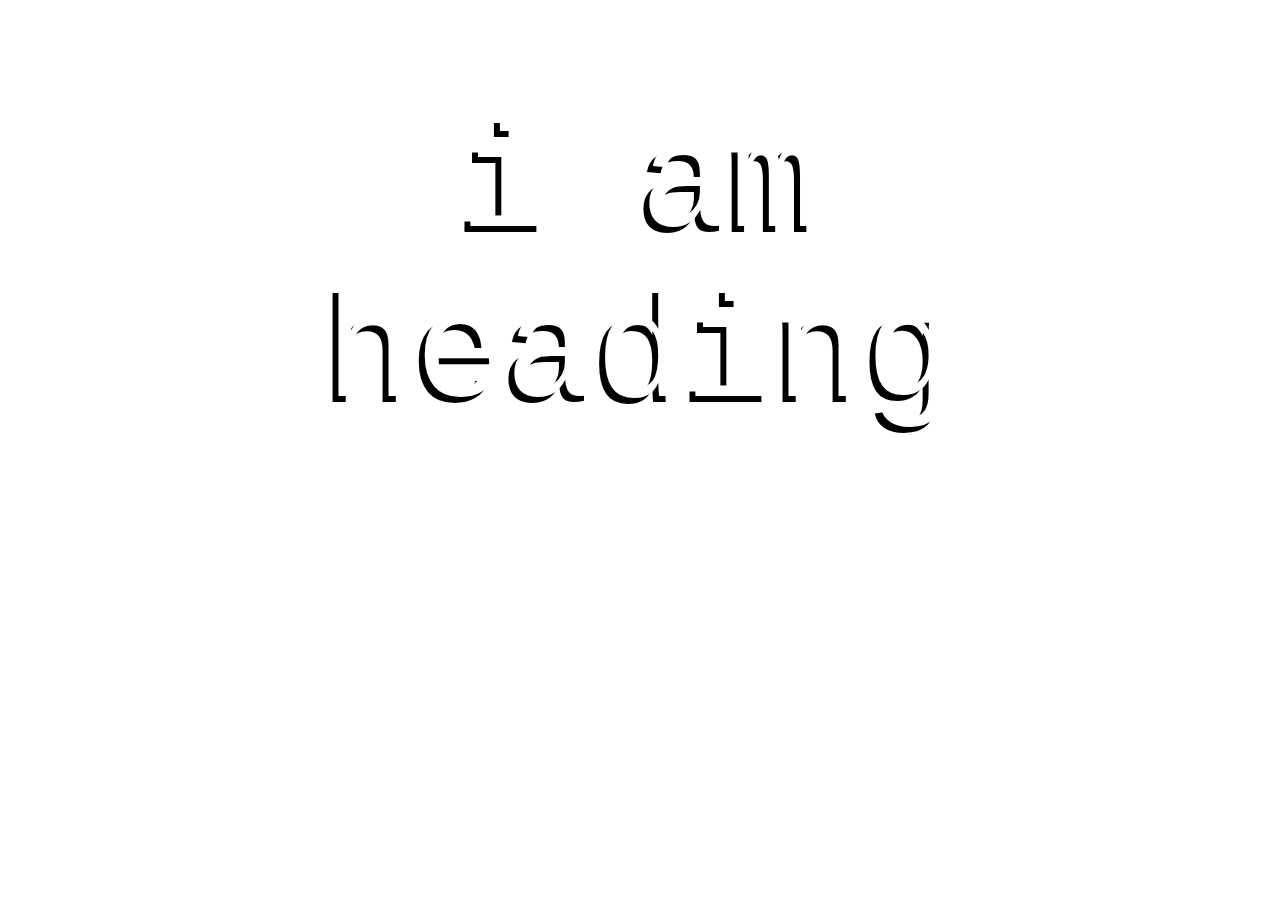
<file: Background/index.html>
<!DOCTYPE html>
<html lang="en">
<head>
    <meta charset="UTF-8">
    <meta http-equiv="X-UA-Compatible" content="IE=edge">
    <meta name="viewport" content="width=device-width, initial-scale=1.0">
    <title>Background</title>
    <link rel="stylesheet" href="app.css">
</head>

<body>

    <section>
        <h1>i am heading</h1>
    </section>

</body>

</html>
</file>
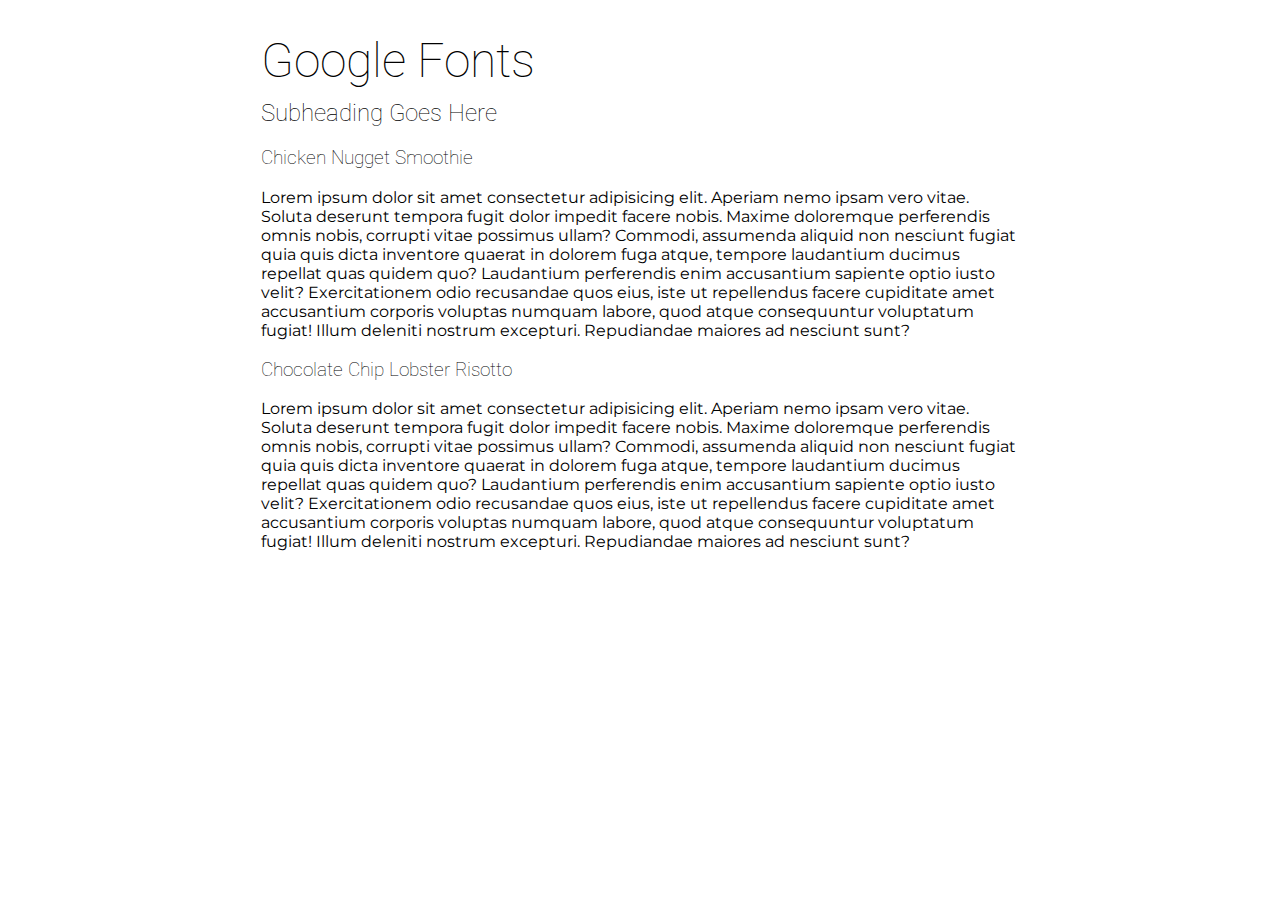
<file: GoogleFonts/index.html>
<!DOCTYPE html>
<html lang="en">
<head>
    <meta charset="UTF-8">
    <meta http-equiv="X-UA-Compatible" content="IE=edge">
    <meta name="viewport" content="width=device-width, initial-scale=1.0">
    <title>Google Fonts</title>
    <link href="https://fonts.googleapis.com/css2?family=Montserrat&family=Roboto:wght@100;400&display=swap"
        rel="stylesheet">
    <link rel="stylesheet" href="app.css">
</head>

<body>
    <main>
        <h1>Google Fonts</h1>
        <h2>Subheading Goes Here</h2>

        <h3>Chicken Nugget Smoothie</h3>
        <p>Lorem ipsum dolor sit amet consectetur adipisicing elit. Aperiam nemo ipsam vero vitae. Soluta deserunt
            tempora
            fugit dolor impedit facere nobis. Maxime doloremque perferendis omnis nobis, corrupti vitae possimus ullam?
            Commodi, assumenda aliquid non nesciunt fugiat quia quis dicta inventore quaerat in dolorem fuga atque,
            tempore
            laudantium ducimus repellat quas quidem quo? Laudantium perferendis enim accusantium sapiente optio iusto
            velit?
            Exercitationem odio recusandae quos eius, iste ut repellendus facere cupiditate amet accusantium corporis
            voluptas numquam labore, quod atque consequuntur voluptatum fugiat! Illum deleniti nostrum excepturi.
            Repudiandae maiores ad nesciunt sunt?</p>

        <h3>Chocolate Chip Lobster Risotto</h3>
        <p>Lorem ipsum dolor sit amet consectetur adipisicing elit. Aperiam nemo ipsam vero vitae. Soluta deserunt
            tempora
            fugit dolor impedit facere nobis. Maxime doloremque perferendis omnis nobis, corrupti vitae possimus ullam?
            Commodi, assumenda aliquid non nesciunt fugiat quia quis dicta inventore quaerat in dolorem fuga atque,
            tempore
            laudantium ducimus repellat quas quidem quo? Laudantium perferendis enim accusantium sapiente optio iusto
            velit?
            Exercitationem odio recusandae quos eius, iste ut repellendus facere cupiditate amet accusantium corporis
            voluptas numquam labore, quod atque consequuntur voluptatum fugiat! Illum deleniti nostrum excepturi.
            Repudiandae maiores ad nesciunt sunt?</p>
    </main>
</body>

</html>
</file>
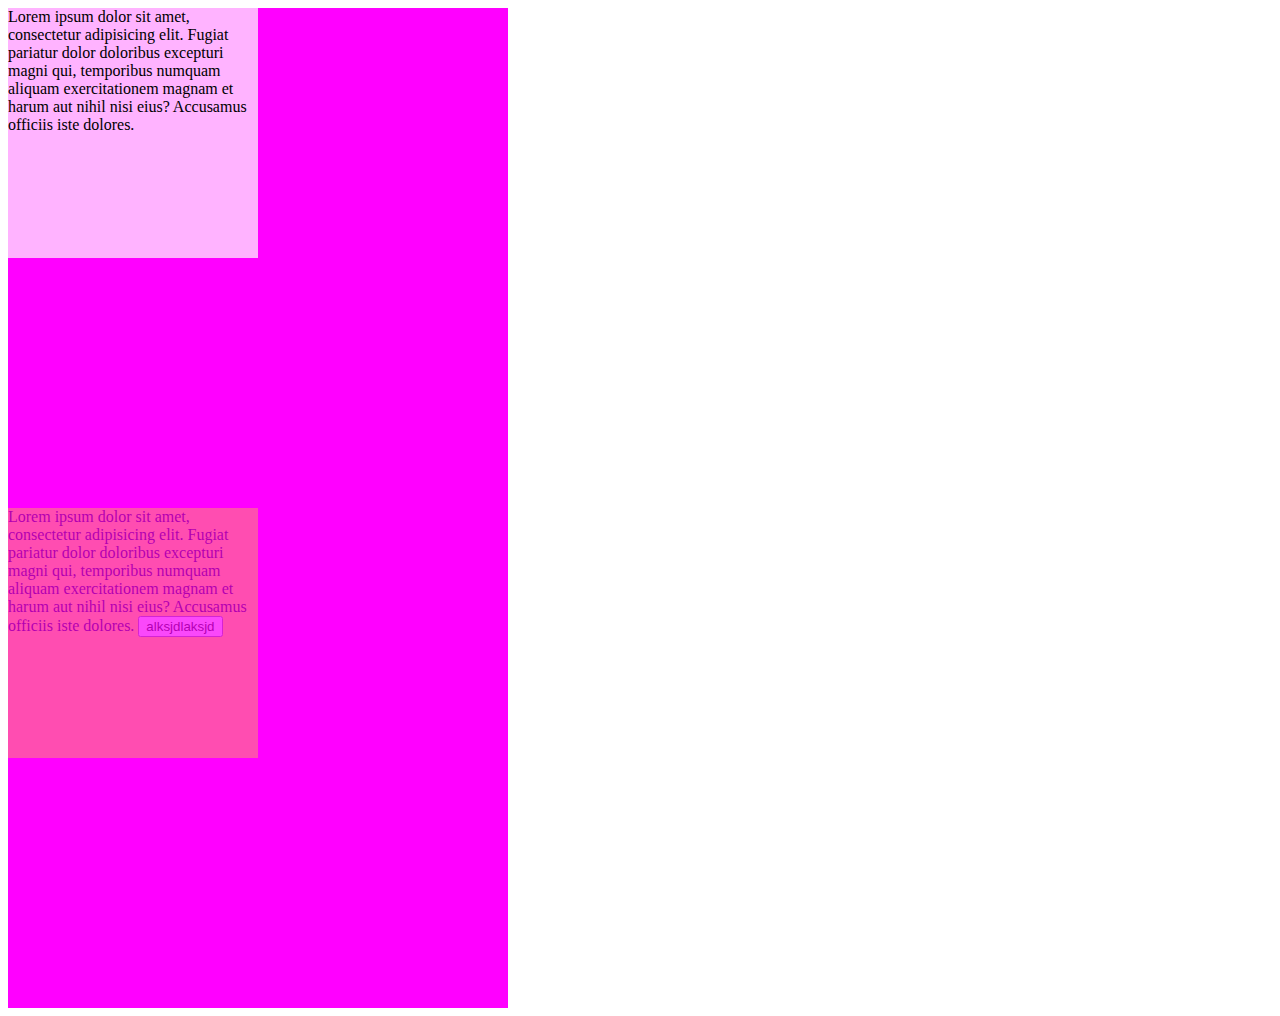
<file: Opacity/index.html>
<!DOCTYPE html>
<html lang="en">
<head>
    <meta charset="UTF-8">
    <meta http-equiv="X-UA-Compatible" content="IE=edge">
    <meta name="viewport" content="width=device-width, initial-scale=1.0">
    <title>Opacity & Alpha</title>
    <link rel="stylesheet" href="app.css">
</head>

<body>
    <section>
        <div id="rgba">
            Lorem ipsum dolor sit amet, consectetur adipisicing elit. Fugiat pariatur dolor doloribus excepturi magni
            qui, temporibus numquam aliquam exercitationem magnam et harum aut nihil nisi eius? Accusamus officiis iste
            dolores.
        </div>
    </section>
    <section>
        <div id="opacity">
            Lorem ipsum dolor sit amet, consectetur adipisicing elit. Fugiat pariatur dolor doloribus excepturi magni
            qui, temporibus numquam aliquam exercitationem magnam et harum aut nihil nisi eius? Accusamus officiis iste
            dolores.
            <button>alksjdlaksjd</button>
        </div>
    </section>
</body>

</html>
</file>
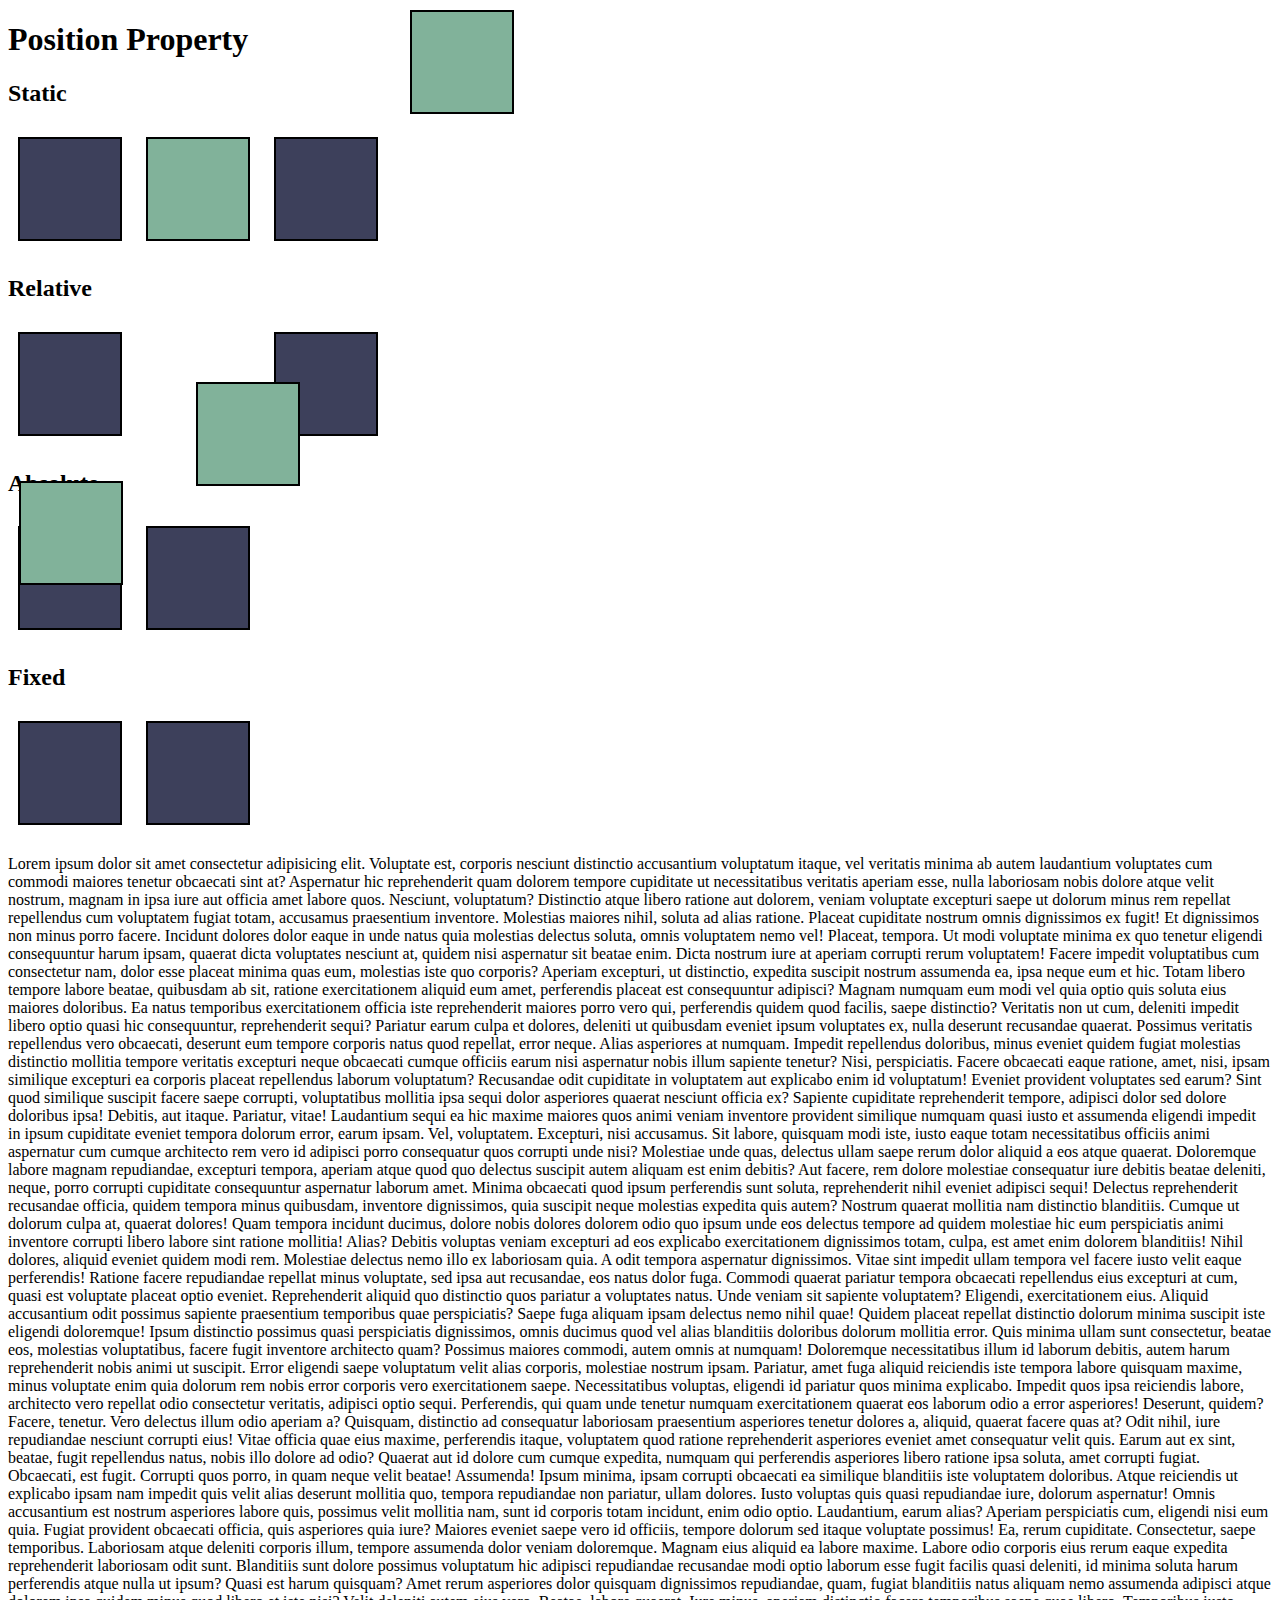
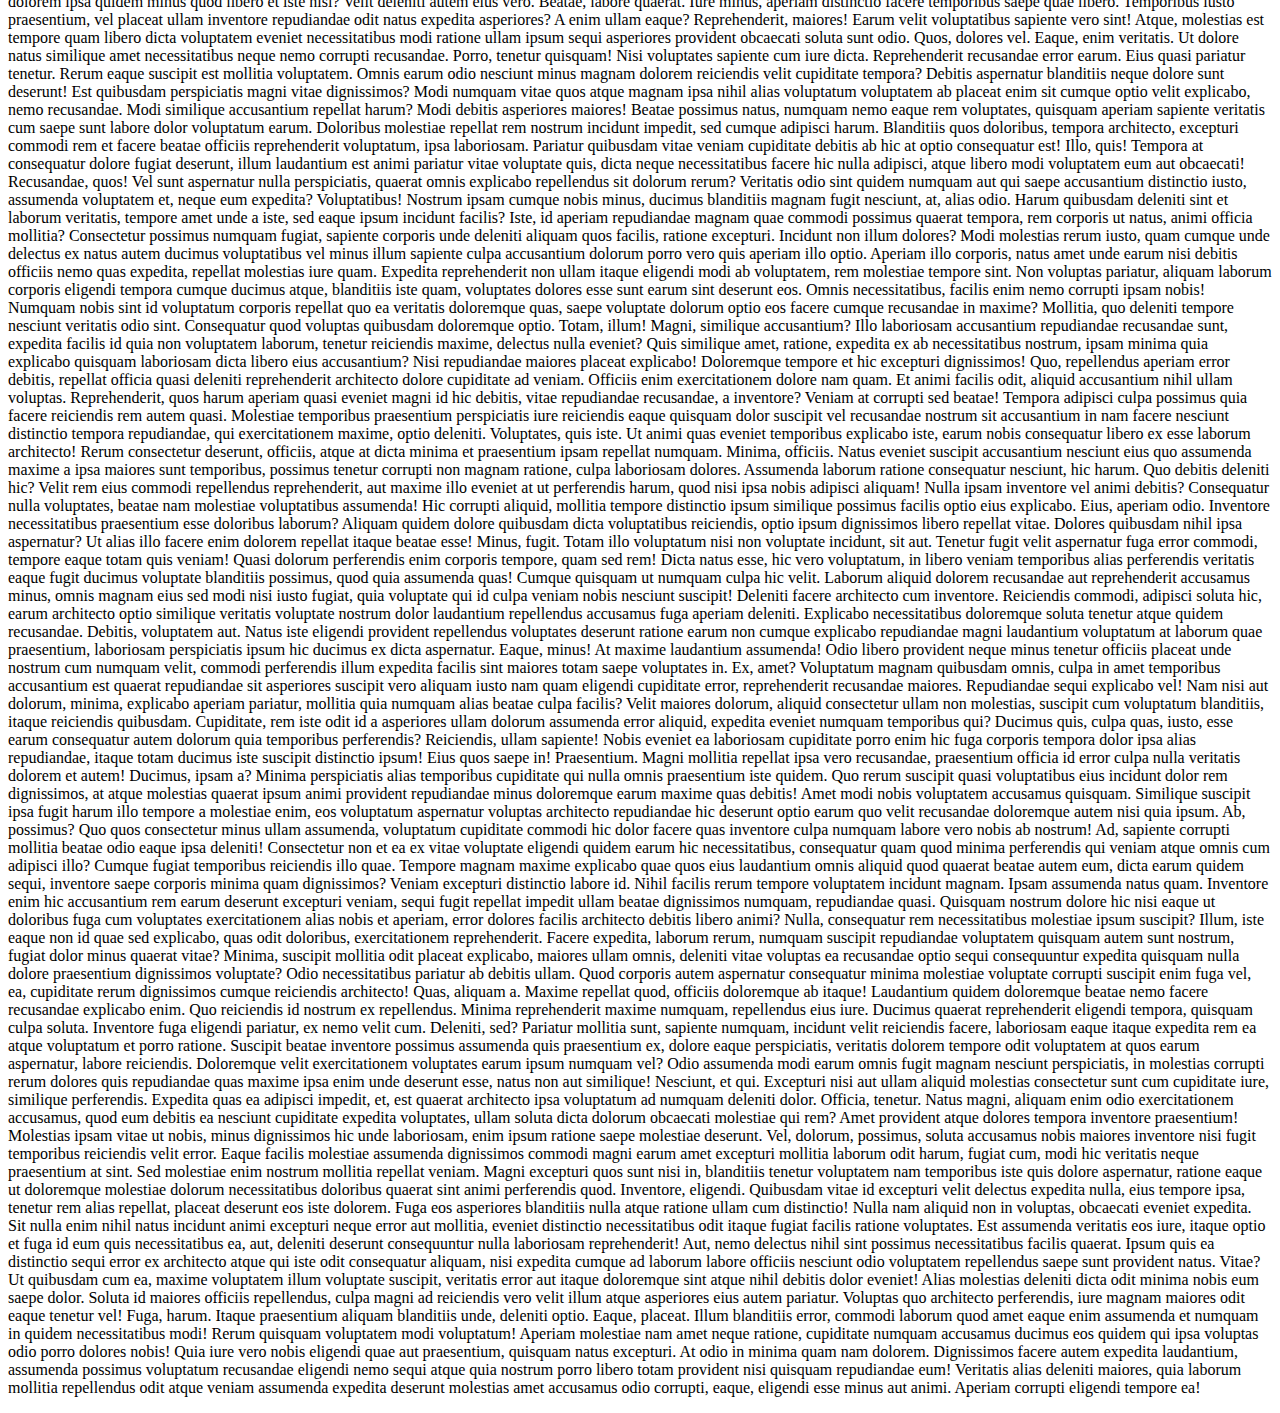
<file: Position/index.html>
<!DOCTYPE html>
<html lang="en">
<head>
    <meta charset="UTF-8">
    <meta http-equiv="X-UA-Compatible" content="IE=edge">
    <meta name="viewport" content="width=device-width, initial-scale=1.0">
    <title>Position</title>
    <link rel="stylesheet" href="app.css">
</head>

<body>
    <h1>Position Property</h1>
    <section id="static">
        <h2>Static</h2>
        <div></div>
        <div id="middle"></div>
        <div></div>
    </section>
    <section id="relative">
        <h2>Relative</h2>
        <div></div>
        <div id="middle"></div>
        <div></div>
    </section>
    <section id="absolute">
        <h2>Absolute</h2>
        <div></div>
        <div id="middle"></div>
        <div></div>
    </section>

    <section id="fixed">
        <h2>Fixed</h2>
        <div></div>
        <div id="middle"></div>
        <div></div>
    </section>

    <p>Lorem ipsum dolor sit amet consectetur adipisicing elit. Voluptate est, corporis nesciunt distinctio accusantium
        voluptatum itaque, vel veritatis minima ab autem laudantium voluptates cum commodi maiores tenetur obcaecati
        sint at?
        Aspernatur hic reprehenderit quam dolorem tempore cupiditate ut necessitatibus veritatis aperiam esse, nulla
        laboriosam nobis dolore atque velit nostrum, magnam in ipsa iure aut officia amet labore quos. Nesciunt,
        voluptatum?
        Distinctio atque libero ratione aut dolorem, veniam voluptate excepturi saepe ut dolorum minus rem repellat
        repellendus cum voluptatem fugiat totam, accusamus praesentium inventore. Molestias maiores nihil, soluta ad
        alias ratione.
        Placeat cupiditate nostrum omnis dignissimos ex fugit! Et dignissimos non minus porro facere. Incidunt dolores
        dolor eaque in unde natus quia molestias delectus soluta, omnis voluptatem nemo vel! Placeat, tempora.
        Ut modi voluptate minima ex quo tenetur eligendi consequuntur harum ipsam, quaerat dicta voluptates nesciunt at,
        quidem nisi aspernatur sit beatae enim. Dicta nostrum iure at aperiam corrupti rerum voluptatem!
        Facere impedit voluptatibus cum consectetur nam, dolor esse placeat minima quas eum, molestias iste quo
        corporis? Aperiam excepturi, ut distinctio, expedita suscipit nostrum assumenda ea, ipsa neque eum et hic.
        Totam libero tempore labore beatae, quibusdam ab sit, ratione exercitationem aliquid eum amet, perferendis
        placeat est consequuntur adipisci? Magnam numquam eum modi vel quia optio quis soluta eius maiores doloribus.
        Ea natus temporibus exercitationem officia iste reprehenderit maiores porro vero qui, perferendis quidem quod
        facilis, saepe distinctio? Veritatis non ut cum, deleniti impedit libero optio quasi hic consequuntur,
        reprehenderit sequi?
        Pariatur earum culpa et dolores, deleniti ut quibusdam eveniet ipsum voluptates ex, nulla deserunt recusandae
        quaerat. Possimus veritatis repellendus vero obcaecati, deserunt eum tempore corporis natus quod repellat, error
        neque.
        Alias asperiores at numquam. Impedit repellendus doloribus, minus eveniet quidem fugiat molestias distinctio
        mollitia tempore veritatis excepturi neque obcaecati cumque officiis earum nisi aspernatur nobis illum sapiente
        tenetur? Nisi, perspiciatis.
        Facere obcaecati eaque ratione, amet, nisi, ipsam similique excepturi ea corporis placeat repellendus laborum
        voluptatum? Recusandae odit cupiditate in voluptatem aut explicabo enim id voluptatum! Eveniet provident
        voluptates sed earum?
        Sint quod similique suscipit facere saepe corrupti, voluptatibus mollitia ipsa sequi dolor asperiores quaerat
        nesciunt officia ex? Sapiente cupiditate reprehenderit tempore, adipisci dolor sed dolore doloribus ipsa!
        Debitis, aut itaque.
        Pariatur, vitae! Laudantium sequi ea hic maxime maiores quos animi veniam inventore provident similique numquam
        quasi iusto et assumenda eligendi impedit in ipsum cupiditate eveniet tempora dolorum error, earum ipsam.
        Vel, voluptatem. Excepturi, nisi accusamus. Sit labore, quisquam modi iste, iusto eaque totam necessitatibus
        officiis animi aspernatur cum cumque architecto rem vero id adipisci porro consequatur quos corrupti unde nisi?
        Molestiae unde quas, delectus ullam saepe rerum dolor aliquid a eos atque quaerat. Doloremque labore magnam
        repudiandae, excepturi tempora, aperiam atque quod quo delectus suscipit autem aliquam est enim debitis?
        Aut facere, rem dolore molestiae consequatur iure debitis beatae deleniti, neque, porro corrupti cupiditate
        consequuntur aspernatur laborum amet. Minima obcaecati quod ipsum perferendis sunt soluta, reprehenderit nihil
        eveniet adipisci sequi!
        Delectus reprehenderit recusandae officia, quidem tempora minus quibusdam, inventore dignissimos, quia suscipit
        neque molestias expedita quis autem? Nostrum quaerat mollitia nam distinctio blanditiis. Cumque ut dolorum culpa
        at, quaerat dolores!
        Quam tempora incidunt ducimus, dolore nobis dolores dolorem odio quo ipsum unde eos delectus tempore ad quidem
        molestiae hic eum perspiciatis animi inventore corrupti libero labore sint ratione mollitia! Alias?
        Debitis voluptas veniam excepturi ad eos explicabo exercitationem dignissimos totam, culpa, est amet enim
        dolorem blanditiis! Nihil dolores, aliquid eveniet quidem modi rem. Molestiae delectus nemo illo ex laboriosam
        quia.
        A odit tempora aspernatur dignissimos. Vitae sint impedit ullam tempora vel facere iusto velit eaque
        perferendis! Ratione facere repudiandae repellat minus voluptate, sed ipsa aut recusandae, eos natus dolor fuga.
        Commodi quaerat pariatur tempora obcaecati repellendus eius excepturi at cum, quasi est voluptate placeat optio
        eveniet. Reprehenderit aliquid quo distinctio quos pariatur a voluptates natus. Unde veniam sit sapiente
        voluptatem?
        Eligendi, exercitationem eius. Aliquid accusantium odit possimus sapiente praesentium temporibus quae
        perspiciatis? Saepe fuga aliquam ipsam delectus nemo nihil quae! Quidem placeat repellat distinctio dolorum
        minima suscipit iste eligendi doloremque!
        Ipsum distinctio possimus quasi perspiciatis dignissimos, omnis ducimus quod vel alias blanditiis doloribus
        dolorum mollitia error. Quis minima ullam sunt consectetur, beatae eos, molestias voluptatibus, facere fugit
        inventore architecto quam?
        Possimus maiores commodi, autem omnis at numquam! Doloremque necessitatibus illum id laborum debitis, autem
        harum reprehenderit nobis animi ut suscipit. Error eligendi saepe voluptatum velit alias corporis, molestiae
        nostrum ipsam.
        Pariatur, amet fuga aliquid reiciendis iste tempora labore quisquam maxime, minus voluptate enim quia dolorum
        rem nobis error corporis vero exercitationem saepe. Necessitatibus voluptas, eligendi id pariatur quos minima
        explicabo.
        Impedit quos ipsa reiciendis labore, architecto vero repellat odio consectetur veritatis, adipisci optio sequi.
        Perferendis, qui quam unde tenetur numquam exercitationem quaerat eos laborum odio a error asperiores! Deserunt,
        quidem?
        Facere, tenetur. Vero delectus illum odio aperiam a? Quisquam, distinctio ad consequatur laboriosam praesentium
        asperiores tenetur dolores a, aliquid, quaerat facere quas at? Odit nihil, iure repudiandae nesciunt corrupti
        eius!
        Vitae officia quae eius maxime, perferendis itaque, voluptatem quod ratione reprehenderit asperiores eveniet
        amet consequatur velit quis. Earum aut ex sint, beatae, fugit repellendus natus, nobis illo dolore ad odio?
        Quaerat aut id dolore cum cumque expedita, numquam qui perferendis asperiores libero ratione ipsa soluta, amet
        corrupti fugiat. Obcaecati, est fugit. Corrupti quos porro, in quam neque velit beatae! Assumenda!
        Ipsum minima, ipsam corrupti obcaecati ea similique blanditiis iste voluptatem doloribus. Atque reiciendis ut
        explicabo ipsam nam impedit quis velit alias deserunt mollitia quo, tempora repudiandae non pariatur, ullam
        dolores.
        Iusto voluptas quis quasi repudiandae iure, dolorum aspernatur! Omnis accusantium est nostrum asperiores labore
        quis, possimus velit mollitia nam, sunt id corporis totam incidunt, enim odio optio. Laudantium, earum alias?
        Aperiam perspiciatis cum, eligendi nisi eum quia. Fugiat provident obcaecati officia, quis asperiores quia iure?
        Maiores eveniet saepe vero id officiis, tempore dolorum sed itaque voluptate possimus! Ea, rerum cupiditate.
        Consectetur, saepe temporibus. Laboriosam atque deleniti corporis illum, tempore assumenda dolor veniam
        doloremque. Magnam eius aliquid ea labore maxime. Labore odio corporis eius rerum eaque expedita reprehenderit
        laboriosam odit sunt.
        Blanditiis sunt dolore possimus voluptatum hic adipisci repudiandae recusandae modi optio laborum esse fugit
        facilis quasi deleniti, id minima soluta harum perferendis atque nulla ut ipsum? Quasi est harum quisquam?
        Amet rerum asperiores dolor quisquam dignissimos repudiandae, quam, fugiat blanditiis natus aliquam nemo
        assumenda adipisci atque dolorem ipsa quidem minus quod libero et iste nisi? Velit deleniti autem eius vero.
        Beatae, labore quaerat. Iure minus, aperiam distinctio facere temporibus saepe quae libero. Temporibus iusto
        praesentium, vel placeat ullam inventore repudiandae odit natus expedita asperiores? A enim ullam eaque?
        Reprehenderit, maiores!
        Earum velit voluptatibus sapiente vero sint! Atque, molestias est tempore quam libero dicta voluptatem eveniet
        necessitatibus modi ratione ullam ipsum sequi asperiores provident obcaecati soluta sunt odio. Quos, dolores
        vel.
        Eaque, enim veritatis. Ut dolore natus similique amet necessitatibus neque nemo corrupti recusandae. Porro,
        tenetur quisquam! Nisi voluptates sapiente cum iure dicta. Reprehenderit recusandae error earum. Eius quasi
        pariatur tenetur.
        Rerum eaque suscipit est mollitia voluptatem. Omnis earum odio nesciunt minus magnam dolorem reiciendis velit
        cupiditate tempora? Debitis aspernatur blanditiis neque dolore sunt deserunt! Est quibusdam perspiciatis magni
        vitae dignissimos?
        Modi numquam vitae quos atque magnam ipsa nihil alias voluptatum voluptatem ab placeat enim sit cumque optio
        velit explicabo, nemo recusandae. Modi similique accusantium repellat harum? Modi debitis asperiores maiores!
        Beatae possimus natus, numquam nemo eaque rem voluptates, quisquam aperiam sapiente veritatis cum saepe sunt
        labore dolor voluptatum earum. Doloribus molestiae repellat rem nostrum incidunt impedit, sed cumque adipisci
        harum.
        Blanditiis quos doloribus, tempora architecto, excepturi commodi rem et facere beatae officiis reprehenderit
        voluptatum, ipsa laboriosam. Pariatur quibusdam vitae veniam cupiditate debitis ab hic at optio consequatur est!
        Illo, quis!
        Tempora at consequatur dolore fugiat deserunt, illum laudantium est animi pariatur vitae voluptate quis, dicta
        neque necessitatibus facere hic nulla adipisci, atque libero modi voluptatem eum aut obcaecati! Recusandae,
        quos!
        Vel sunt aspernatur nulla perspiciatis, quaerat omnis explicabo repellendus sit dolorum rerum? Veritatis odio
        sint quidem numquam aut qui saepe accusantium distinctio iusto, assumenda voluptatem et, neque eum expedita?
        Voluptatibus!
        Nostrum ipsam cumque nobis minus, ducimus blanditiis magnam fugit nesciunt, at, alias odio. Harum quibusdam
        deleniti sint et laborum veritatis, tempore amet unde a iste, sed eaque ipsum incidunt facilis?
        Iste, id aperiam repudiandae magnam quae commodi possimus quaerat tempora, rem corporis ut natus, animi officia
        mollitia? Consectetur possimus numquam fugiat, sapiente corporis unde deleniti aliquam quos facilis, ratione
        excepturi.
        Incidunt non illum dolores? Modi molestias rerum iusto, quam cumque unde delectus ex natus autem ducimus
        voluptatibus vel minus illum sapiente culpa accusantium dolorum porro vero quis aperiam illo optio.
        Aperiam illo corporis, natus amet unde earum nisi debitis officiis nemo quas expedita, repellat molestias iure
        quam. Expedita reprehenderit non ullam itaque eligendi modi ab voluptatem, rem molestiae tempore sint.
        Non voluptas pariatur, aliquam laborum corporis eligendi tempora cumque ducimus atque, blanditiis iste quam,
        voluptates dolores esse sunt earum sint deserunt eos. Omnis necessitatibus, facilis enim nemo corrupti ipsam
        nobis!
        Numquam nobis sint id voluptatum corporis repellat quo ea veritatis doloremque quas, saepe voluptate dolorum
        optio eos facere cumque recusandae in maxime? Mollitia, quo deleniti tempore nesciunt veritatis odio sint.
        Consequatur quod voluptas quibusdam doloremque optio. Totam, illum! Magni, similique accusantium? Illo
        laboriosam accusantium repudiandae recusandae sunt, expedita facilis id quia non voluptatem laborum, tenetur
        reiciendis maxime, delectus nulla eveniet?
        Quis similique amet, ratione, expedita ex ab necessitatibus nostrum, ipsam minima quia explicabo quisquam
        laboriosam dicta libero eius accusantium? Nisi repudiandae maiores placeat explicabo! Doloremque tempore et hic
        excepturi dignissimos!
        Quo, repellendus aperiam error debitis, repellat officia quasi deleniti reprehenderit architecto dolore
        cupiditate ad veniam. Officiis enim exercitationem dolore nam quam. Et animi facilis odit, aliquid accusantium
        nihil ullam voluptas.
        Reprehenderit, quos harum aperiam quasi eveniet magni id hic debitis, vitae repudiandae recusandae, a inventore?
        Veniam at corrupti sed beatae! Tempora adipisci culpa possimus quia facere reiciendis rem autem quasi.
        Molestiae temporibus praesentium perspiciatis iure reiciendis eaque quisquam dolor suscipit vel recusandae
        nostrum sit accusantium in nam facere nesciunt distinctio tempora repudiandae, qui exercitationem maxime, optio
        deleniti. Voluptates, quis iste.
        Ut animi quas eveniet temporibus explicabo iste, earum nobis consequatur libero ex esse laborum architecto!
        Rerum consectetur deserunt, officiis, atque at dicta minima et praesentium ipsam repellat numquam. Minima,
        officiis.
        Natus eveniet suscipit accusantium nesciunt eius quo assumenda maxime a ipsa maiores sunt temporibus, possimus
        tenetur corrupti non magnam ratione, culpa laboriosam dolores. Assumenda laborum ratione consequatur nesciunt,
        hic harum.
        Quo debitis deleniti hic? Velit rem eius commodi repellendus reprehenderit, aut maxime illo eveniet at ut
        perferendis harum, quod nisi ipsa nobis adipisci aliquam! Nulla ipsam inventore vel animi debitis?
        Consequatur nulla voluptates, beatae nam molestiae voluptatibus assumenda! Hic corrupti aliquid, mollitia
        tempore distinctio ipsum similique possimus facilis optio eius explicabo. Eius, aperiam odio. Inventore
        necessitatibus praesentium esse doloribus laborum?
        Aliquam quidem dolore quibusdam dicta voluptatibus reiciendis, optio ipsum dignissimos libero repellat vitae.
        Dolores quibusdam nihil ipsa aspernatur? Ut alias illo facere enim dolorem repellat itaque beatae esse! Minus,
        fugit.
        Totam illo voluptatum nisi non voluptate incidunt, sit aut. Tenetur fugit velit aspernatur fuga error commodi,
        tempore eaque totam quis veniam! Quasi dolorum perferendis enim corporis tempore, quam sed rem!
        Dicta natus esse, hic vero voluptatum, in libero veniam temporibus alias perferendis veritatis eaque fugit
        ducimus voluptate blanditiis possimus, quod quia assumenda quas! Cumque quisquam ut numquam culpa hic velit.
        Laborum aliquid dolorem recusandae aut reprehenderit accusamus minus, omnis magnam eius sed modi nisi iusto
        fugiat, quia voluptate qui id culpa veniam nobis nesciunt suscipit! Deleniti facere architecto cum inventore.
        Reiciendis commodi, adipisci soluta hic, earum architecto optio similique veritatis voluptate nostrum dolor
        laudantium repellendus accusamus fuga aperiam deleniti. Explicabo necessitatibus doloremque soluta tenetur atque
        quidem recusandae. Debitis, voluptatem aut.
        Natus iste eligendi provident repellendus voluptates deserunt ratione earum non cumque explicabo repudiandae
        magni laudantium voluptatum at laborum quae praesentium, laboriosam perspiciatis ipsum hic ducimus ex dicta
        aspernatur. Eaque, minus!
        At maxime laudantium assumenda! Odio libero provident neque minus tenetur officiis placeat unde nostrum cum
        numquam velit, commodi perferendis illum expedita facilis sint maiores totam saepe voluptates in. Ex, amet?
        Voluptatum magnam quibusdam omnis, culpa in amet temporibus accusantium est quaerat repudiandae sit asperiores
        suscipit vero aliquam iusto nam quam eligendi cupiditate error, reprehenderit recusandae maiores. Repudiandae
        sequi explicabo vel!
        Nam nisi aut dolorum, minima, explicabo aperiam pariatur, mollitia quia numquam alias beatae culpa facilis?
        Velit maiores dolorum, aliquid consectetur ullam non molestias, suscipit cum voluptatum blanditiis, itaque
        reiciendis quibusdam.
        Cupiditate, rem iste odit id a asperiores ullam dolorum assumenda error aliquid, expedita eveniet numquam
        temporibus qui? Ducimus quis, culpa quas, iusto, esse earum consequatur autem dolorum quia temporibus
        perferendis?
        Reiciendis, ullam sapiente! Nobis eveniet ea laboriosam cupiditate porro enim hic fuga corporis tempora dolor
        ipsa alias repudiandae, itaque totam ducimus iste suscipit distinctio ipsum! Eius quos saepe in! Praesentium.
        Magni mollitia repellat ipsa vero recusandae, praesentium officia id error culpa nulla veritatis dolorem et
        autem! Ducimus, ipsam a? Minima perspiciatis alias temporibus cupiditate qui nulla omnis praesentium iste
        quidem.
        Quo rerum suscipit quasi voluptatibus eius incidunt dolor rem dignissimos, at atque molestias quaerat ipsum
        animi provident repudiandae minus doloremque earum maxime quas debitis! Amet modi nobis voluptatem accusamus
        quisquam.
        Similique suscipit ipsa fugit harum illo tempore a molestiae enim, eos voluptatum aspernatur voluptas architecto
        repudiandae hic deserunt optio earum quo velit recusandae doloremque autem nisi quia ipsum. Ab, possimus?
        Quo quos consectetur minus ullam assumenda, voluptatum cupiditate commodi hic dolor facere quas inventore culpa
        numquam labore vero nobis ab nostrum! Ad, sapiente corrupti mollitia beatae odio eaque ipsa deleniti!
        Consectetur non et ea ex vitae voluptate eligendi quidem earum hic necessitatibus, consequatur quam quod minima
        perferendis qui veniam atque omnis cum adipisci illo? Cumque fugiat temporibus reiciendis illo quae.
        Tempore magnam maxime explicabo quae quos eius laudantium omnis aliquid quod quaerat beatae autem eum, dicta
        earum quidem sequi, inventore saepe corporis minima quam dignissimos? Veniam excepturi distinctio labore id.
        Nihil facilis rerum tempore voluptatem incidunt magnam. Ipsam assumenda natus quam. Inventore enim hic
        accusantium rem earum deserunt excepturi veniam, sequi fugit repellat impedit ullam beatae dignissimos numquam,
        repudiandae quasi.
        Quisquam nostrum dolore hic nisi eaque ut doloribus fuga cum voluptates exercitationem alias nobis et aperiam,
        error dolores facilis architecto debitis libero animi? Nulla, consequatur rem necessitatibus molestiae ipsum
        suscipit?
        Illum, iste eaque non id quae sed explicabo, quas odit doloribus, exercitationem reprehenderit. Facere expedita,
        laborum rerum, numquam suscipit repudiandae voluptatem quisquam autem sunt nostrum, fugiat dolor minus quaerat
        vitae?
        Minima, suscipit mollitia odit placeat explicabo, maiores ullam omnis, deleniti vitae voluptas ea recusandae
        optio sequi consequuntur expedita quisquam nulla dolore praesentium dignissimos voluptate? Odio necessitatibus
        pariatur ab debitis ullam.
        Quod corporis autem aspernatur consequatur minima molestiae voluptate corrupti suscipit enim fuga vel, ea,
        cupiditate rerum dignissimos cumque reiciendis architecto! Quas, aliquam a. Maxime repellat quod, officiis
        doloremque ab itaque!
        Laudantium quidem doloremque beatae nemo facere recusandae explicabo enim. Quo reiciendis id nostrum ex
        repellendus. Minima reprehenderit maxime numquam, repellendus eius iure. Ducimus quaerat reprehenderit eligendi
        tempora, quisquam culpa soluta.
        Inventore fuga eligendi pariatur, ex nemo velit cum. Deleniti, sed? Pariatur mollitia sunt, sapiente numquam,
        incidunt velit reiciendis facere, laboriosam eaque itaque expedita rem ea atque voluptatum et porro ratione.
        Suscipit beatae inventore possimus assumenda quis praesentium ex, dolore eaque perspiciatis, veritatis dolorem
        tempore odit voluptatem at quos earum aspernatur, labore reiciendis. Doloremque velit exercitationem voluptates
        earum ipsum numquam vel?
        Odio assumenda modi earum omnis fugit magnam nesciunt perspiciatis, in molestias corrupti rerum dolores quis
        repudiandae quas maxime ipsa enim unde deserunt esse, natus non aut similique! Nesciunt, et qui.
        Excepturi nisi aut ullam aliquid molestias consectetur sunt cum cupiditate iure, similique perferendis. Expedita
        quas ea adipisci impedit, et, est quaerat architecto ipsa voluptatum ad numquam deleniti dolor. Officia,
        tenetur.
        Natus magni, aliquam enim odio exercitationem accusamus, quod eum debitis ea nesciunt cupiditate expedita
        voluptates, ullam soluta dicta dolorum obcaecati molestiae qui rem? Amet provident atque dolores tempora
        inventore praesentium!
        Molestias ipsam vitae ut nobis, minus dignissimos hic unde laboriosam, enim ipsum ratione saepe molestiae
        deserunt. Vel, dolorum, possimus, soluta accusamus nobis maiores inventore nisi fugit temporibus reiciendis
        velit error.
        Eaque facilis molestiae assumenda dignissimos commodi magni earum amet excepturi mollitia laborum odit harum,
        fugiat cum, modi hic veritatis neque praesentium at sint. Sed molestiae enim nostrum mollitia repellat veniam.
        Magni excepturi quos sunt nisi in, blanditiis tenetur voluptatem nam temporibus iste quis dolore aspernatur,
        ratione eaque ut doloremque molestiae dolorum necessitatibus doloribus quaerat sint animi perferendis quod.
        Inventore, eligendi.
        Quibusdam vitae id excepturi velit delectus expedita nulla, eius tempore ipsa, tenetur rem alias repellat,
        placeat deserunt eos iste dolorem. Fuga eos asperiores blanditiis nulla atque ratione ullam cum distinctio!
        Nulla nam aliquid non in voluptas, obcaecati eveniet expedita. Sit nulla enim nihil natus incidunt animi
        excepturi neque error aut mollitia, eveniet distinctio necessitatibus odit itaque fugiat facilis ratione
        voluptates.
        Est assumenda veritatis eos iure, itaque optio et fuga id eum quis necessitatibus ea, aut, deleniti deserunt
        consequuntur nulla laboriosam reprehenderit! Aut, nemo delectus nihil sint possimus necessitatibus facilis
        quaerat.
        Ipsum quis ea distinctio sequi error ex architecto atque qui iste odit consequatur aliquam, nisi expedita cumque
        ad laborum labore officiis nesciunt odio voluptatem repellendus saepe sunt provident natus. Vitae?
        Ut quibusdam cum ea, maxime voluptatem illum voluptate suscipit, veritatis error aut itaque doloremque sint
        atque nihil debitis dolor eveniet! Alias molestias deleniti dicta odit minima nobis eum saepe dolor.
        Soluta id maiores officiis repellendus, culpa magni ad reiciendis vero velit illum atque asperiores eius autem
        pariatur. Voluptas quo architecto perferendis, iure magnam maiores odit eaque tenetur vel! Fuga, harum.
        Itaque praesentium aliquam blanditiis unde, deleniti optio. Eaque, placeat. Illum blanditiis error, commodi
        laborum quod amet eaque enim assumenda et numquam in quidem necessitatibus modi! Rerum quisquam voluptatem modi
        voluptatum!
        Aperiam molestiae nam amet neque ratione, cupiditate numquam accusamus ducimus eos quidem qui ipsa voluptas odio
        porro dolores nobis! Quia iure vero nobis eligendi quae aut praesentium, quisquam natus excepturi.
        At odio in minima quam nam dolorem. Dignissimos facere autem expedita laudantium, assumenda possimus voluptatum
        recusandae eligendi nemo sequi atque quia nostrum porro libero totam provident nisi quisquam repudiandae eum!
        Veritatis alias deleniti maiores, quia laborum mollitia repellendus odit atque veniam assumenda expedita
        deserunt molestias amet accusamus odio corrupti, eaque, eligendi esse minus aut animi. Aperiam corrupti eligendi
        tempore ea!</p>

</body>

</html>
</file>
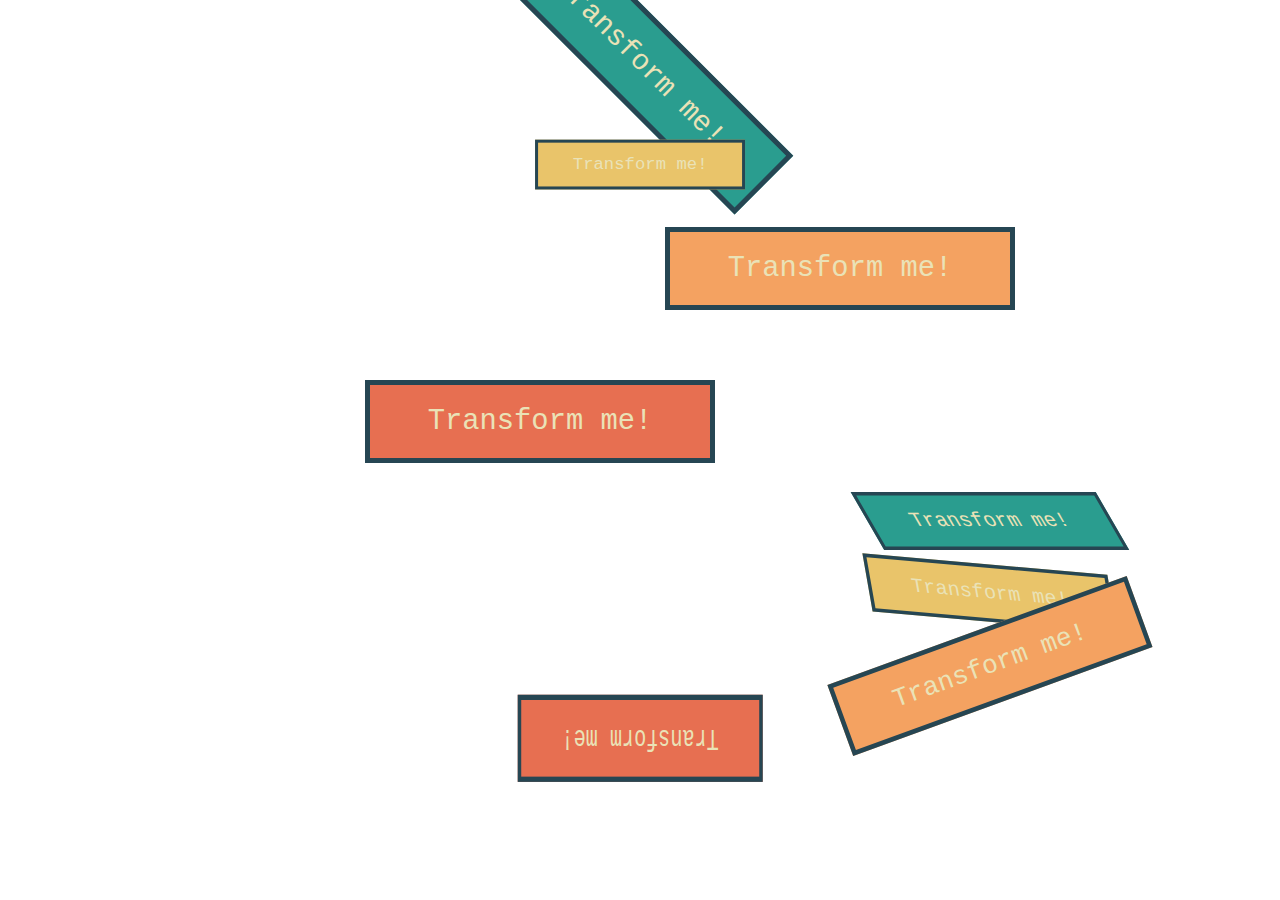
<file: Transform/index.html>
<!DOCTYPE html>
<html lang="en">
<head>
    <meta charset="UTF-8">
    <meta http-equiv="X-UA-Compatible" content="IE=edge">
    <meta name="viewport" content="width=device-width, initial-scale=1.0">
    <title>Transform</title>
    <link rel="stylesheet" href="app.css">
</head>

<body>
    <section>
        <!-- SHOULD NOT BE USING h1's like this!  -->
        <!-- ONLY ONE PER DOCUMENT! -->
        <h1>Transform me!</h1>
        <h1>Transform me!</h1>
        <h1>Transform me!</h1>
        <h1>Transform me!</h1>
    </section>
    <section>
        <h1>Transform me!</h1>
        <h1>Transform me!</h1>
        <h1>Transform me!</h1>
        <h1>Transform me!</h1>
    </section>
</body>

</html>
</file>
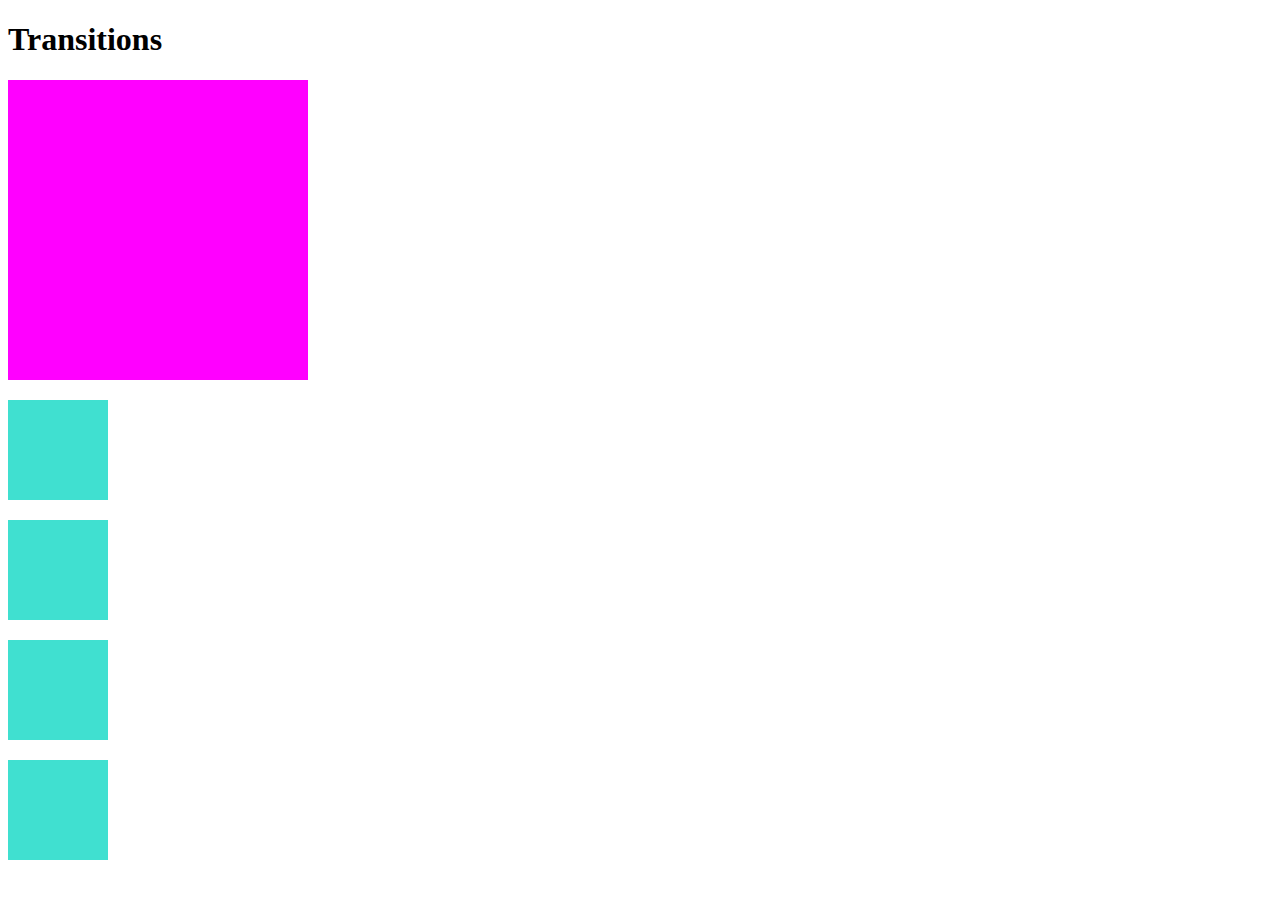
<file: Transition/index.html>
<!DOCTYPE html>
<html lang="en">
<head>
    <meta charset="UTF-8">
    <meta http-equiv="X-UA-Compatible" content="IE=edge">
    <meta name="viewport" content="width=device-width, initial-scale=1.0">
    <title>Transitions</title>
    <link rel="stylesheet" href="app.css">
</head>

<body>
    <h1>Transitions</h1>

    <div class="circle"></div>

    <section>
        <div></div>
        <div></div>
        <div></div>
        <div></div>
    </section>

</body>

</html>
</file>
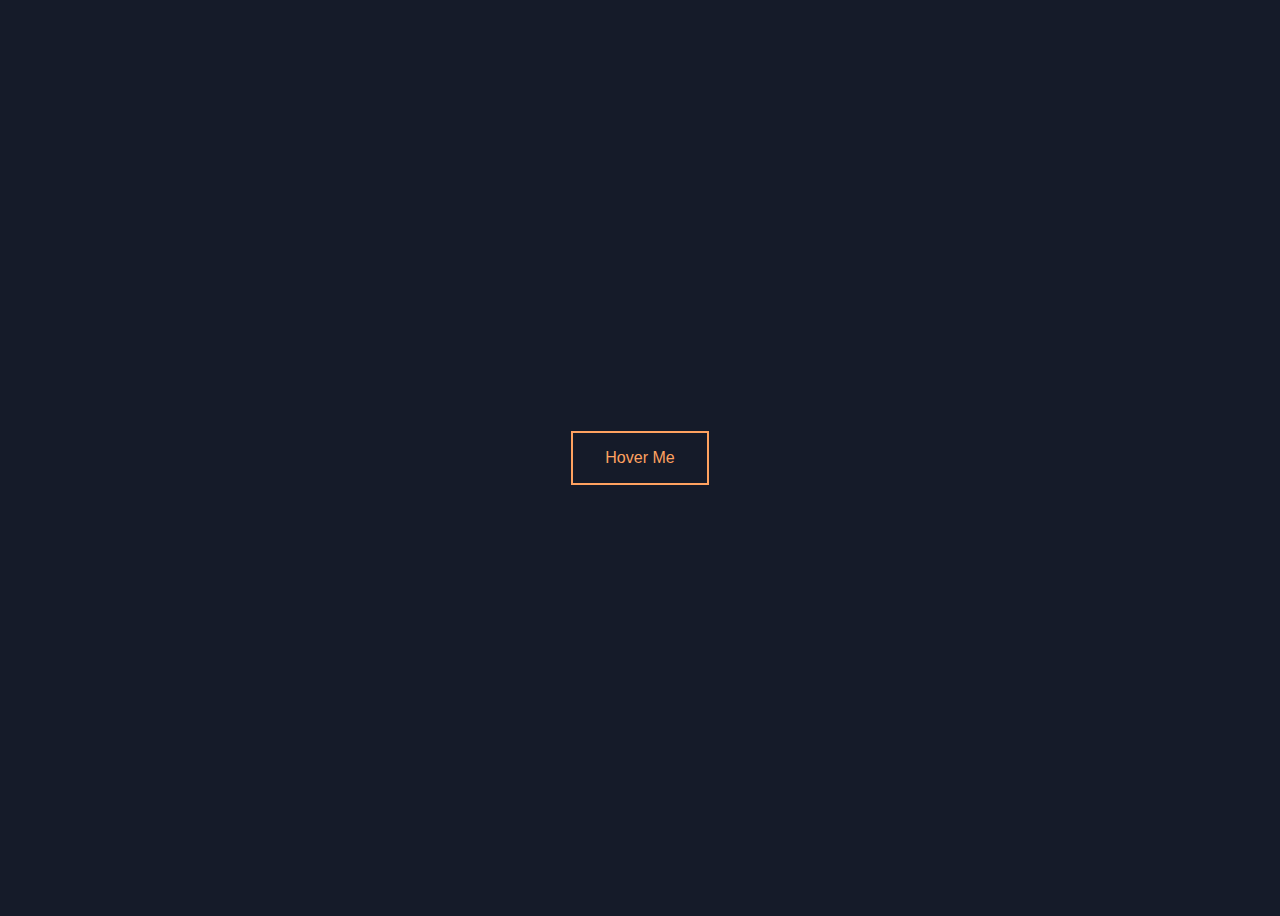
<file: HoverButton/Solution/index.html>
<!DOCTYPE html>
<html lang="en">
<head>
    <meta charset="UTF-8">
    <meta http-equiv="X-UA-Compatible" content="IE=edge">
    <meta name="viewport" content="width=device-width, initial-scale=1.0">
    <title>Hover Me!</title>
    <link href="https://fonts.googleapis.com/css2?family=Roboto+Mono:wght@300&display=swap" rel="stylesheet">
    <link rel="stylesheet" href="button.css">
</head>

<body>
    <button>Hover Me</button>
</body>

</html>
</file>
<file: Background/app.css>
section {
    width: 80%;
    height: 800px;
    background: center/cover url("https://images.unsplash.com/photo-1564442038901-4f9a19d3d456?ixlib=rb-1.2.1&ixid=eyJhcHBfaWQiOjEyMDd9&auto=format&fit=crop&w=1227&q=80");
    margin: 0 auto;
}

h1 {
    font-size: 150px;
    text-align:center;
    text-shadow: black -6px 6px;
    font-family: 'Courier New', Courier, monospace;
    font-weight: lighter;
    color:white;
}
</file>
<file: GoogleFonts/app.css>
body {
    font-family: Montserrat, sans-serif;
}

main {
    width: 60%;
    margin: 0 auto;
}

h1 {
    font-size: 3rem;
    margin-bottom: 0;
}

h1 + h2 {
    margin-top: 10px;
}

h1,h2,h3 {
    font-family: Roboto, sans-serif;
    font-weight: 100;
}
</file>
<file: Opacity/app.css>
section {
    width: 500px;
    height: 500px;
    background-color: magenta;
}

#rgba {
    width: 50%;
    height: 50%;
    background-color: rgba(255,255,255,0.7)
}

#opacity {
    width: 50%;
    height: 50%;
    background-color: yellow;
    opacity: 0.3;
}
</file>
<file: Position/app.css>
div {
    width: 100px;
    height: 100px;
    background-color: #3d405b;
    border: 2px solid black;
    margin: 10px;
    display: inline-block;
}


#middle {
    background-color: #81b29a;
}

#static #middle {
    position: static;
    top: 100px;
}

#relative #middle {
    position: relative;
    top: 50px;
    left: 50px;
}

#absolute {
    position: relative;
}

#absolute #middle {
    position: absolute;
    top: 1px;
    left: 1px;
}

#fixed #middle {
    position: fixed;
    top: 0;
    left: 400px;
}
</file>
<file: Transform/app.css>
h1 {
    background-color: #2a9d8f;
    border: 5px solid #264653;
    color: #eae2b7;
    padding: 0.7em;
    width: 300px;
    font-size: 1.8em;
    text-align:center;
    margin: 20px auto;
    font-family: Courier New;
    font-weight: lighter;
}

h1:nth-of-type(2n) {
    background-color: #e9c46a;
}
h1:nth-of-type(3n) {
    background-color: #f4a261;
}
h1:nth-of-type(4n) {
    background-color: #e76f51;
}


section:first-of-type h1:nth-of-type(1){
    /* transform-origin: top right; */
    transform: rotate(45deg);
}
section:first-of-type h1:nth-of-type(2){
    transform: scale(0.6);
}

section:first-of-type h1:nth-of-type(3){
    transform: translateX(200px);
}
section:first-of-type h1:nth-of-type(4){
    transform: translate(-100px, 50px);
}

section:nth-of-type(2) h1:nth-of-type(1){
    transform: skew(30deg);
}
section:nth-of-type(2) h1:nth-of-type(2){
    transform: skew(10deg, 5deg);
}

section:nth-of-type(2) h1:nth-of-type(3){
    transform: rotate(-20deg) scale(1.3);
}
section:nth-of-type(2) h1:nth-of-type(4){
    transform: translateX(-500px) rotate(0.5turn) scaleY(1.5);
}

section:nth-of-type(2) {
    transform: scale(0.7) translateX(500px);
}
</file>
<file: Transition/app.css>
.circle {
    width: 300px;
    height: 300px;
    background-color: magenta;
    transition: background-color 1s ease-in, border-radius 2s;
}

.circle:hover {
    background-color: cyan;
    border-radius: 50%;
}


 section div {
    height: 100px;
    width: 100px;
    background-color: turquoise;
    margin: 20px 0;
    transition: margin-left 3s;
} 

section:hover div {
    margin-left:500px;
}

div:nth-of-type(1){
    transition-timing-function: ease-in;
}
div:nth-of-type(2){
    transition-timing-function: ease-out;
}
div:nth-of-type(3){
    transition-timing-function: cubic-bezier(0.7, 0, 0.84, 0);
}
div:nth-of-type(4){
    transition-timing-function:  cubic-bezier(0.85, 0, 0.15, 1);
}
</file>
<file: HoverButton/Solution/button.css>
body {
  font-family: 'Roboto', sans-serif;
  display: flex;
  align-items: center;
  justify-content: center;
  height: 100vh;
  background-color: #151b29;
}

button {
  background: none;
  color:#ffa260;
  border: 2px solid;
  padding: 1em 2em;
  font-size: 1em;
  transition: color 0.25s, border-color 0.25s, box-shadow 0.25s,transform 0.25s;
}

button:hover {
  border-color: #f1ff5c;
  color: white;
  box-shadow: 0 0.5em 0.5em -0.4em #f1ff5c;
  transform: translateY(-0.25em);
  cursor: pointer;
}
</file>
